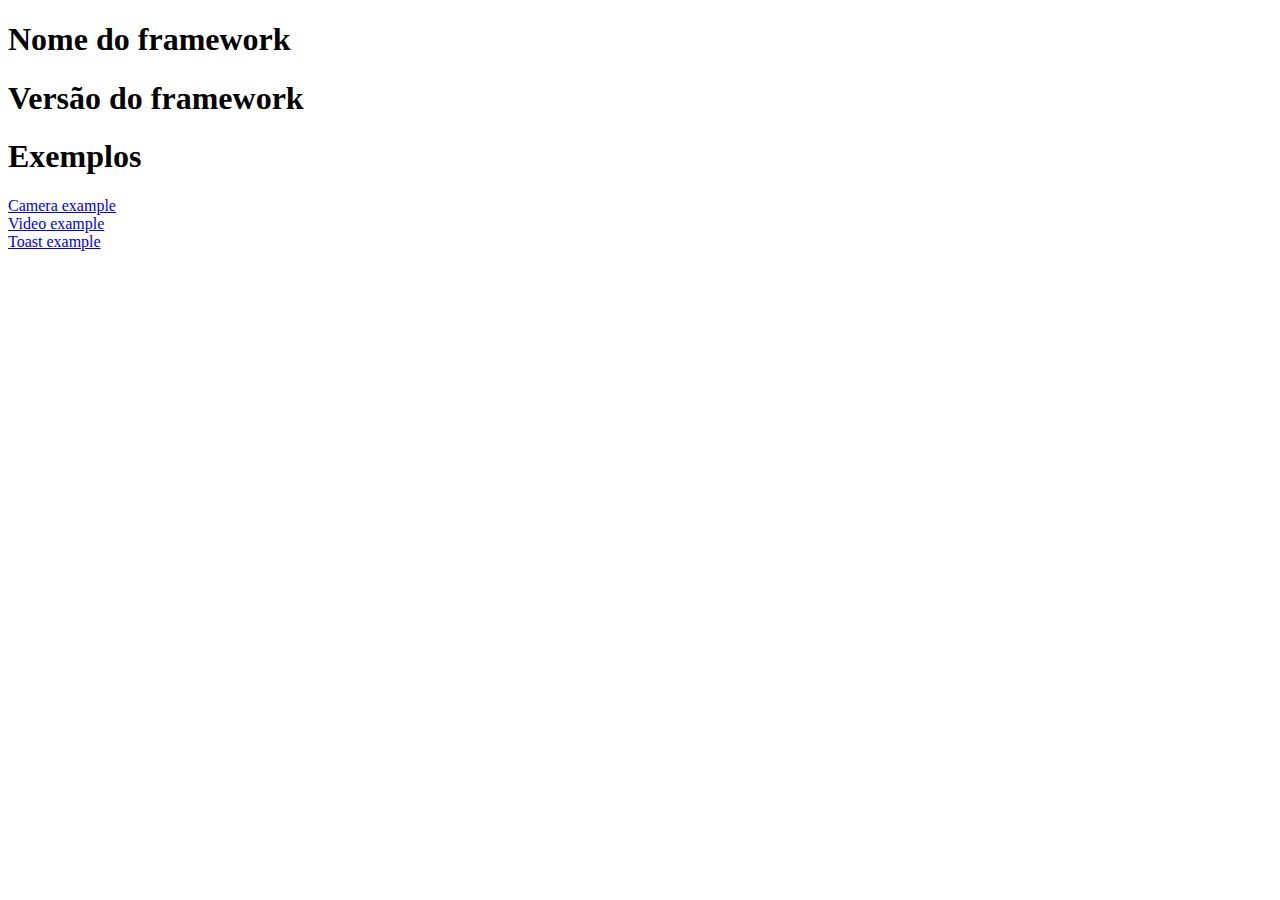
<file: src/app/src/main/assets/www/index.html>
<!DOCTYPE html>
<html>
    <head>
        <meta charset="utf-8">
        <meta name="viewport" content="width=device-width,initial-scale=1,user-scalable=no">
        <title>EasyApp</title>
        <script type="application/javascript" src="easyapp_core/EasyAppNativeInterfaceCaller.js"></script>
    </head>
    <body>
        <div>
            <h1>Nome do framework</h1>
            <p id="frameworkName"></p>
        </div>
        <div>
            <h1>Versão do framework</h1>
            <p id="frameworkVersion"></p>
        </div>
        <div>
            <h1>Exemplos</h1>
            <div>
                <a href="camera.html">Camera example</a><br>
                <a href="video.html">Video example</a><br>
                <a href="toast.html">Toast example</a><br>
            </div>
        </div>
        <script>
var frameworkName = document.querySelector("#frameworkName");
var frameworkVersion = document.querySelector("#frameworkVersion");

frameworkName.textContent = EasyAppNativeInterface.__frameworkName();
frameworkVersion.textContent = EasyAppNativeInterface.__frameworkVersion();
        </script>
    </body>
</html>
</file>
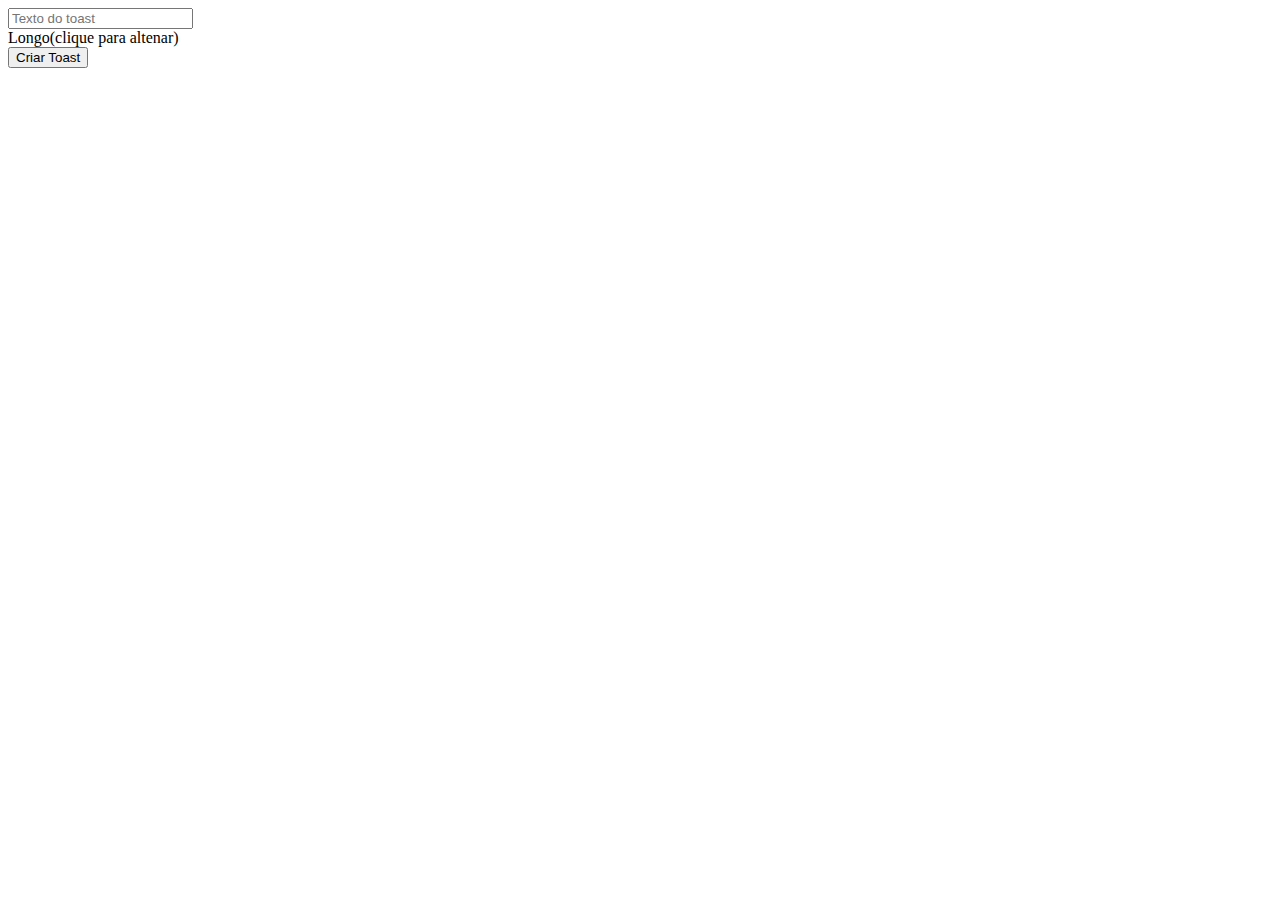
<file: src/app/src/main/assets/www/toast.html>
<!DOCTYPE html>
<html>
    <head>
        <meta charset="utf-8">
        <meta name="viewport" content="width=device-width,initial-scale=1,user-scalable=no">
        <title>EasyApp - Toast</title>
        <script type="application/javascript" src="easyapp_core/EasyAppNativeInterfaceCaller.js"></script>
    </head>
    <body>
        <input id="text" type="text" placeholder="Texto do toast"><br>
        <label>
            <input style="display:none;" id="isShort" type="checkbox">
            <span id="isShortText"></span>
        </label><br>
        <button id="makeToast">Criar Toast</button>
        <script>
var text = document.querySelector("#text");
var isShort = document.querySelector("#isShort");
var isShortText = document.querySelector("#isShortText");
isShort.addEventListener("change", function(e) {
    isShortText.textContent = isShort.checked?"Curto":"Longo";
    isShortText.textContent+= "(clique para altenar)";
});
isShort.dispatchEvent(new Event("change"));
var button = document.querySelector("#makeToast");
button.addEventListener("click", function(e){
    EasyAppNativeInterface.makeToast(text.value, isShort.checked)
    .then((data) => console.log(data))
    .catch((error) => console.error(error));
});
        </script>
    </body>
</html>
</file>
